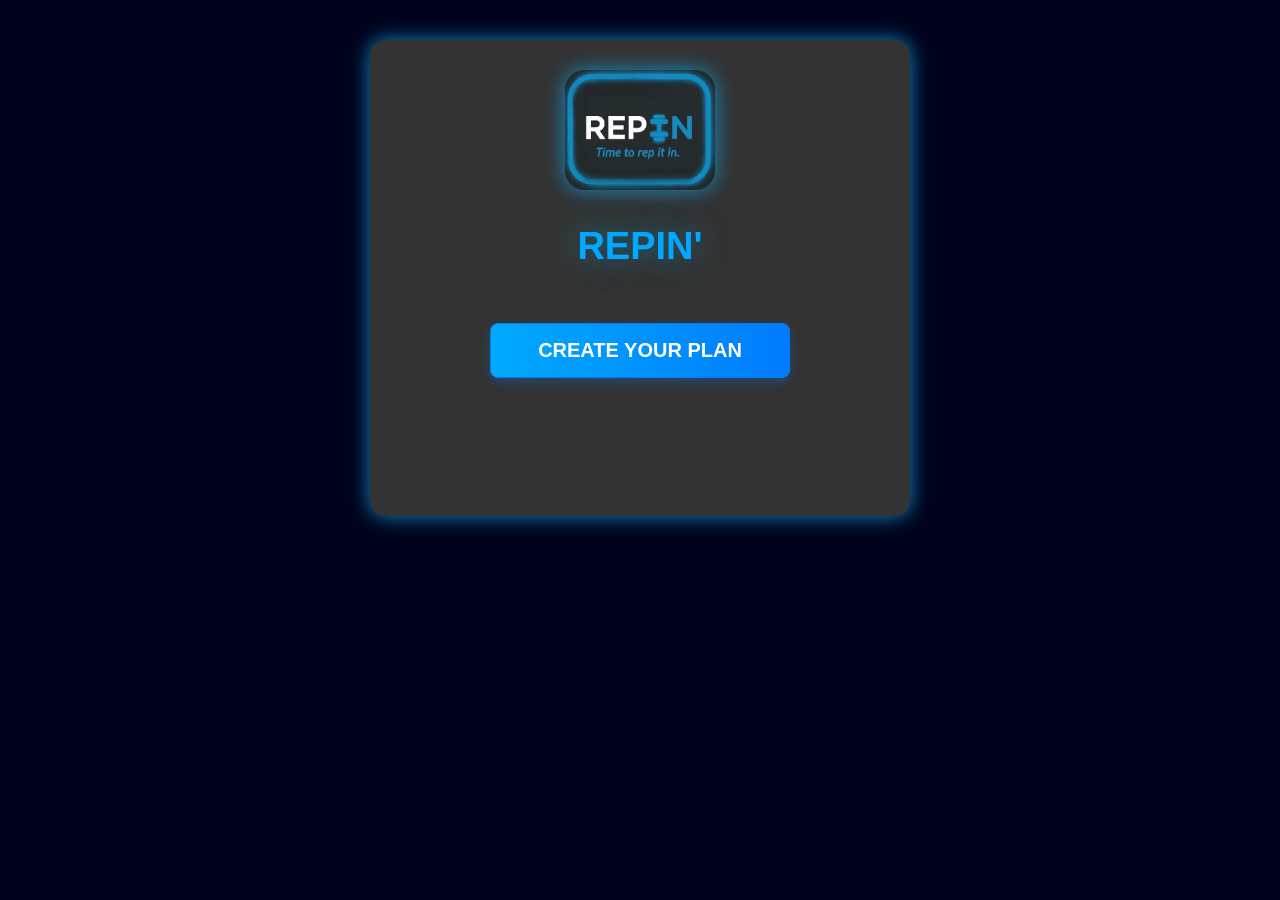
<file: frontend/index.html>
<html>
    <head>
        <link rel="stylesheet" href="style.css">
        <script src="script.js"></script>
        <meta charset="UTF-8">
        <meta name="viewport" content="width=device-width, initial-scale=1.0">
        <title>REPIN'</title>

        <link rel="icon" type="image/jpeg" href="assets/repn_logo.jpg">
        

    </head>
    <body id="body" style="background-color: #00031c;">
    <div id="welcome_box" class="welcome_box">
        <img src="assets/repn_logo.jpg" class="init-startup" id="repn_img">
        <h1 id="repn_init_text" class="init_text"><strong>REPIN'</strong>
        </h1>

        <button id="create_plan" class="button1">CREATE YOUR PLAN</button>
        
        
        <h1 id="init_text" class="init_text is-hidden"><strong>Tell us about yourself</strong>
        </h1>
        <p id="info_txt" class="info_txt is-hidden">This information will be used to generate your personalized workout plan</p>
        <br id="break1">
        <input id="age" type="text" class="attribute is-hidden" name="age" placeholder="Enter your age" autocomplete="off">
        <br id="break2">
        <input id="weight" type="text" class="attribute is-hidden" name="weight" placeholder="Enter your weight (kg)" autocomplete="off">
        <br id="break3">
        <input id="height" type="text" class="attribute is-hidden" name="height" placeholder="Enter your height (cm)" autocomplete="off">
        

        <div id="sex_group" class="is-hidden">
            <p class="question">What is your sex?</p>
            <select id="sex_value" class="value" name="sex">
                <option value="" disabled selected>Select</option>
                <option value="male">Male</option>
                <option value="female">Female</option>
            </select>
        </div>
        <button id="next_page1" class="button1 is-hidden">Next</button>



        <div id="workout_group" class="is-hidden">
            <p class="question">How often do you wish work out?</p>
            <select id="workout_amount" class="value" name="workout_amount">
                <option value="" disabled selected>Select</option>
                <option value="lightly_active">Lightly active(2 days)</option>
                <option value="active">Active(5 days)</option>
                <option value="very_active">Very active(6 days)</option>
                <option value="extra_active">Extra active(2x / 6 days)</option>
            </select>
            <br id="break4">
        </div>
        <br id="break8">


        <div id="goal_group" class="is-hidden">
            <p class="question">What is your goal?</p>
            <select id="goal_value" class="value" name="goal_value">
                <option value="" disabled selected>Select</option>
                <option value="cut">Cut</option>
                <option value="bulk">Bulk</option>
                <option value="maintain">Maintain</option>
            </select>
            <br id="break5">
        </div>
        
        <br id="break7">
        <input id="weight_goal" type="text" class="attribute is-hidden" name="goal_weight" placeholder="Enter your weight goal (kg)" autocomplete="off">

        <p id="speed_question" class="question is-hidden"></p>
        <select id="speed_value" class="value is-hidden" name="speed_value">
            <option value="" disabled selected>Select</option>
            <option value="slow">Slow</option>
            <option value="medium">Medium</option>
            <option value="fast">Fast</option>
        </select>
        <br id="break6">

        <div id="plan_group" class="is-hidden">
            <p class="question">What do you wish to improve in your body?</p>
            <select id="plan_value" class="value" name="plan_value">
                <option value="" disabled selected>Select</option>
                <option value="strength">Strength</option>
                <option value="muscle">Muscle</option>
                <option value="both">Both</option>
            </select>
            <br>
        </div>
        <div id="sleep_group" class = 'is-hidden'>
            <p class="question">What time do you go to bed?</p>
            <select id="bed_time" class="value" name="bed_time">
                <option value="" disabled selected>Select</option>
                <option value="9 pm">9:00 PM</option>
                <option value="10 pm">10:00 PM</option>
                <option value="11 pm">11:00 PM</option>
                <option value="12 am">12:00 AM</option>
                <option value="1 am">1:00 AM</option>
                <option value="2 am">2:00 AM</option>
            </select>
        </div>
        
        <br>
        
        <button id="next_page2" class="button1 is-hidden">Next</button>
        <button id="prev_page1" class="button1 is-hidden">Previous</button> 
        <button id="next_page3" class="button1 is-hidden">Generate Plan</button>
        <button id="prev_page2" class="button1 is-hidden">Previous</button>
        
        
        <p id="load_txt1" class="load_text is-hidden">Calculating calories</p>
        <p id="load_txt2" class="load_text is-hidden">Determining macros</p>
        <p id="load_txt3" class="load_text is-hidden">Finding your split</p>
        <p id="load_txt4" class="load_text is-hidden">Associating exercices</p>
        <p id="load_txt5" class="load_text is-hidden">It's all done!</p>
        <img src="assets/loading_img.gif" id="load_img" class="load_img is-hidden">

    </div>

<div id="dashboard_container" class="is-hidden">
        
        <nav class="dash-nav">
            <div class="nav-logo">
                <img src="assets/repn_logo.jpg" alt="REPIN' Logo" class="nav-logo-img">
            </div>
            
            <div class="nav-links">
                <a href="#" class="nav-link active">Dashboard</a>
                <a href="#" id="recalculate-btn" class="nav-link">Recalculate</a>
            </div>
        </nav>

        <div class="dash-grid">

            <div class="dash-column-1">
                <div class="dash-card nutrition-card">
                    <p>YOUR DAILY CALORIE GOAL</p>
                    <h1 id="calorie-goal">...</h1>
                    
                    <div id="macro-details">
                        </div>
                    <hr style="border-color: #333; margin: 1rem 0;">
                    
                    <div id="other-nutrition-details">
                        </div>
                </div>
                
                <div class="dash-card sleep-card">
                    <p>IDEAL WAKE-UP TIME</p>
                    <h1 id="wake-up-time">...</h1>
                    <p>Based on 8.5 hours of sleep</p>
                    <div class="sleep-footer">
                        <span>OPTIMAL</span>
                        <span>WAKE</span>
                        <span>TIME</span>
                    </div>
                </div>
            </div>

            <div id="workout-card-1" class="dash-card workout-card">
                <h2>Your Workout Plan (Option 1)</h2>
                <p class="duration">WEEKLY SCHEDULE</p>
                
                <div class="weekly-plan">
                    <div>
                        <h3 id="workout-split-name-1">...</h3>
                        <p>Your recommended split</p>
                    </div>
                    <span class="plan-arrow">&rarr;</span>
                </div>
                
                <div id="weekly-plan-tags-1">
                    </div>
                
                <hr style="border-color: #333; margin: 1.5rem 0;">
                
                <div id="workout-plan-container-1">
                    </div>
            </div>

            <div id="workout-card-2" class="dash-card workout-card">
                <h2>Your Workout Plan (Option 2)</h2>
                <p class="duration">WEEKLY SCHEDULE</p>
                
                <div class="weekly-plan">
                    <div>
                        <h3 id="workout-split-name-2">...</h3>
                        <p>Your recommended split</p>
                    </div>
                    <span class="plan-arrow">&rarr;</span>
                </div>
                
                <div id="weekly-plan-tags-2">
                    </div>
                
                <hr style="border-color: #333; margin: 1.5rem 0;">
                
                <div id="workout-plan-container-2">
                    </div>
            </div>

        </div>
    </div>

    </body>
</html>
</file>
<file: frontend/style.css>
body {
    background-color: #0B0F19; 
    font-family: 'Segoe UI', Tahoma, Geneva, Verdana, sans-serif; 
    color: #ffffff; 
}


.welcome_box {
    box-shadow: 0 10px 25px rgba(0, 0, 0, 0.1);
    width: 90%; 
    max-width: 480px; 
    
    margin: 40px auto;
    padding: 30px;
    text-align: center;
    background-color: #333; 
    border: none; 
    border-radius: 16px; 
    transition: transform 0.3s ease-in-out;
    box-shadow: 0 0 20px rgba(17, 152, 210, 0.9);
}


.welcome_box:hover {
    transform: translateY(-2px);
}


.init_text {
    font-size: 38px;
    color: #00A9FF; 
    margin-bottom: 5px;
    font-weight: 600;
    text-shadow: 0 0 30px rgba(17, 152, 210, 0.6);
}


.info_txt {
    color: #ffffff;
    margin-bottom: 25px;
    font-size: 16px;
}
.init-startup{
    width: 150px;
    height: 120px;
    border-radius: 20px;
    margin-bottom: 10px;
    box-shadow: 0 0 20px rgba(17, 152, 210, 0.9);
}

.attribute {
    margin: 10px 0;
    width: 55%; 
    padding: 15px; 
    text-align: center; 
    font-size: 18px;
    font-weight: bold;
    border: 1px solid #ced4da; 
    border-radius: 8px;
    box-sizing: border-box; 
    transition: border-color 0.3s ease, box-shadow 0.3s ease;
    
}


.attribute:focus {
    border: 3px solid #007bff;
    box-shadow: 0 0 20px rgba(17, 152, 210, 0.9); 
    outline: none; 
}


.button1 {
    margin-top: 50px;
    width: 100%;
    max-width: 300px;
    height: 55px; 
    font-size: 20px;
    color: #ffffff; 
    
    background-image: linear-gradient(90deg, #00aaff, #007bff); 
    border: 1px solid #007bff; 
    border-radius: 8px;
    box-shadow: 0 4px 10px rgba(0, 123, 255, 0.3);
    transition: background-image 0.3s ease, transform 0.1s ease, box-shadow 0.3s ease;
    cursor: pointer;
    font-weight: 600;

    

}


.button1:hover {
    background-image: linear-gradient(90deg, #0078b4, #007bff);
    box-shadow: 0 6px 15px rgba(0, 123, 255, 0.4);
    
}


.button1:active {
    background-color: #004085; 
    transform: translateY(2px); 
    box-shadow: 0 2px 5px rgba(0, 0, 0, 0.2);
}


.question {
    font-size: 18px;
    color: #00A9FF; 
    margin-top: 15px;
    margin-bottom: 8px;
    font-weight: 500;
    text-shadow: 0 0 20px rgba(17, 152, 210, 0.7);
}


.value {
    width: 100%;
    max-width: 250px;
    height: 45px;
    padding: 0 10px;
    text-align: left;
    font-size: 18px;
    border: 1px solid #ced4da;
    border-radius: 8px;
    background-color: #fff;
    cursor: pointer;
    appearance: none;
    background-image: url("data:image/svg+xml,%3Csvg xmlns='http://www.w3.org/2000/svg' viewBox='0 0 16 16' fill='%23888'%3E%3Cpath d='M8 12L0 4h16z'/%3E%3C/svg%3E");
    background-repeat: no-repeat;
    background-position: right 10px center;
    background-size: 12px;
    padding-right: 30px;
}
.value:focus{
    box-shadow: 0 0 15px rgba(17, 152, 210, 1);
    border: 0px;
}

.load_text {
    color: #007bff;
    font-size: 32px; 
    font-weight: 600;
    margin-top: 30px;
}

.load_text {
    text-align: center; 
}

.load_img {
    display: block;
    margin: 30px auto 0 auto; 
}


.top_menu {
    width: 100%;
    height: 70px;
    text-align: center;
    background-color: #212529; 
    font-family: 'Segoe UI', Tahoma, Geneva, Verdana, sans-serif;
    box-shadow: 0 2px 5px rgba(0, 0, 0, 0.1);
    padding-top: 10px;
    box-sizing: border-box;
}


.is-hidden {
    display: none;
}



body.dashboard-active {
    background-color: #0B0F19; 
}

#dashboard_container {
    color: #fff;
    font-family: 'Segoe UI', sans-serif;
    padding: 0 2rem;
}


.dash-nav {
    display: flex;
    justify-content: space-between;
    align-items: center;
    padding: 1.5rem 0;
}


.nav-logo {
    display: flex;
    align-items: center;
    gap: 12px; 
}


.nav-logo-img {
    height: 60px;
    border-radius: 8px; 
    box-shadow: 0 0 20px rgba(17, 152, 210, 0.9);
}


.nav-logo-text {
    font-size: 1.5rem;
    font-weight: bold;
}

.nav-links .nav-link {
    color: #888;
    text-decoration: none;
    margin-left: 2rem;
    font-weight: 500;
}

.nav-links .nav-link.active {
    color: #fff;
    font-weight: bold;
}
.nav-links .nav-link:hover {
    color: #fff;
}

.dash-grid {
    display: grid;
    grid-template-columns: 2fr 3fr 3fr; 
    gap: 1.5rem;
    margin-top: 1rem;
}


.dash-card {
    background-color: #161A25;
    border-radius: 20px;
    padding: 1.5rem;
    box-shadow: 0 0 30px rgba(0, 0, 0, 0.2);
    box-shadow: 0 0 15px rgba(17, 152, 210, 0.7);
}


.dash-column-1 {
    display: flex;
    flex-direction: column;
    gap: 1.5rem;
}

.nutrition-card h1 {
    font-size: 4rem;
    color: #fff;
    margin: 1rem 0;
}
.nutrition-card p {
    color: #aaa;
}

.sleep-card h1 {
    font-size: 3rem;
    color: #fff;
    margin: 1rem 0;
}
.sleep-card p { color: #aaa; }
.sleep-footer {
    display: flex;
    justify-content: space-between;
    margin-top: 1.5rem;
    color: #00A9FF; 
    font-weight: bold;
}


.workout-card {
    background-color: #1C212E; 
}
.workout-card h2 {
    font-size: 1.5rem;
    margin-bottom: 0.5rem;
}
.workout-card .duration {
    color: #aaa;
    margin-bottom: 1.5rem;
}
.muscle-group {
    display: flex;
    flex-wrap: wrap;
    gap: 0.75rem;
    margin-bottom: 1.5rem;
}
.muscle-btn {
    background: #333842;
    color: #fff;
    border: none;
    border-radius: 20px;
    padding: 0.75rem 1.25rem;
    font-size: 0.9rem;
    font-weight: 500;
    cursor: pointer;
}
.muscle-btn.active {
    background: #00A9FF; 
}

.weekly-plan {
    background: #2A3040;
    border-radius: 15px;
    padding: 1rem;
    display: flex;
    justify-content: space-between;
    align-items: center;
    margin-bottom: 1rem;
}
.weekly-plan h3 {
    margin: 0;
    margin-bottom: 0.25rem;
}
.weekly-plan p {
    color: #aaa;
    margin: 0;
}
.plan-arrow {
    font-size: 1.5rem;
    font-weight: bold;
    color: #fff;
}
#weekly-plan-tags {
    display: flex;
    gap: 0.5rem;
}
.workout-tag {
    border-radius: 8px;
    padding: 0.5rem 1rem;
    font-weight: bold;
    font-size: 0.9rem;
}
.workout-tag.push { background: #FFD23F; color: #6A4C00; }
.workout-tag.pull { background: #00A9FF; color: #004466; }
.workout-tag.legs { background: #3EFF8B; color: #006622; }


.start-card {
    display: flex;
    flex-direction: column;
    align-items: center;
    justify-content: center;
    text-align: center;
    height: 100%;
}
.start-logo {
    width: 100px;
    height: 100px;
    border: 5px solid #00A9FF;
    border-radius: 50%;
    display: flex;
    align-items: center;
    justify-content: center;
    font-weight: bold;
    font-size: 1.2rem;
    margin-bottom: 2rem;
    box-shadow: 0 0 30px rgba(0, 169, 255, 0.5);
}
.start-button {
    background: #00A9FF;
    color: #fff;
    border: none;
    border-radius: 30px;
    padding: 1rem 3rem;
    font-size: 1.2rem;
    font-weight: bold;
    cursor: pointer;
    box-shadow: 0 0 30px rgba(0, 169, 255, 0.5);
}



#workout-plan-container-1,
#workout-plan-container-2 {
    max-height: 400px; 
    overflow-y: auto; 
    padding-right: 10px; 
}

.workout-day {
    margin-bottom: 1.5rem;
}

.workout-day h3 {
    color: #00A9FF;
    margin-bottom: 0.75rem;
    border-bottom: 1px solid #333;
    padding-bottom: 5px;
}

.workout-day ul {
    list-style: none;
    padding-left: 0;
    margin: 0;
}

.workout-day li {
    background: #2A3040;
    border-radius: 8px;
    padding: 12px;
    margin-bottom: 8px;
    display: flex;
    justify-content: space-between;
    align-items: center;
}

.workout-day li strong {
    font-size: 1rem;
}

.workout-day li span {
    font-size: 0.9rem;
    color: #aaa;
    text-align: right;
    line-height: 1.4;
}

#weekly-plan-tags-1,
#weekly-plan-tags-2 {
    display: none;
}
</file>
